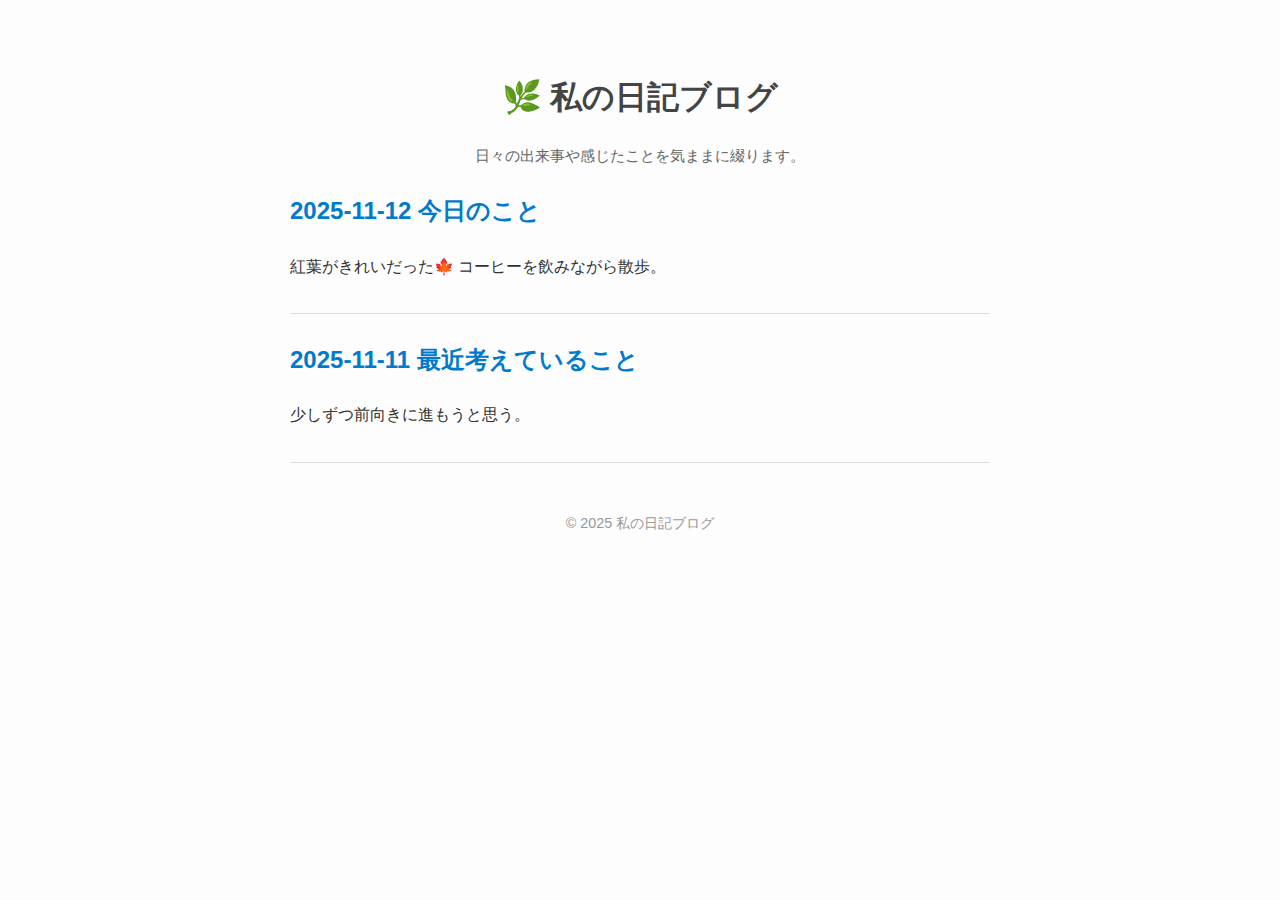
<file: index.html>
<!DOCTYPE html>
<html lang="ja">
<head>
  <meta charset="UTF-8">
  <meta name="viewport" content="width=device-width, initial-scale=1.0">
  <title>私の日記ブログ</title>
  <link rel="stylesheet" href="style.css">
</head>
<body>
  <header>
    <h1>🌿 私の日記ブログ</h1>
    <p>日々の出来事や感じたことを気ままに綴ります。</p>
  </header>

  <main>
    <section class="posts">
      <article>
        <h2><a href="posts/post1.html">2025-11-12 今日のこと</a></h2>
        <p>紅葉がきれいだった🍁 コーヒーを飲みながら散歩。</p>
      </article>

      <article>
        <h2><a href="posts/post2.html">2025-11-11 最近考えていること</a></h2>
        <p>少しずつ前向きに進もうと思う。</p>
      </article>
    </section>
  </main>

  <footer>
    <p>© 2025 私の日記ブログ</p>
  </footer>
</body>
</html>
</file>
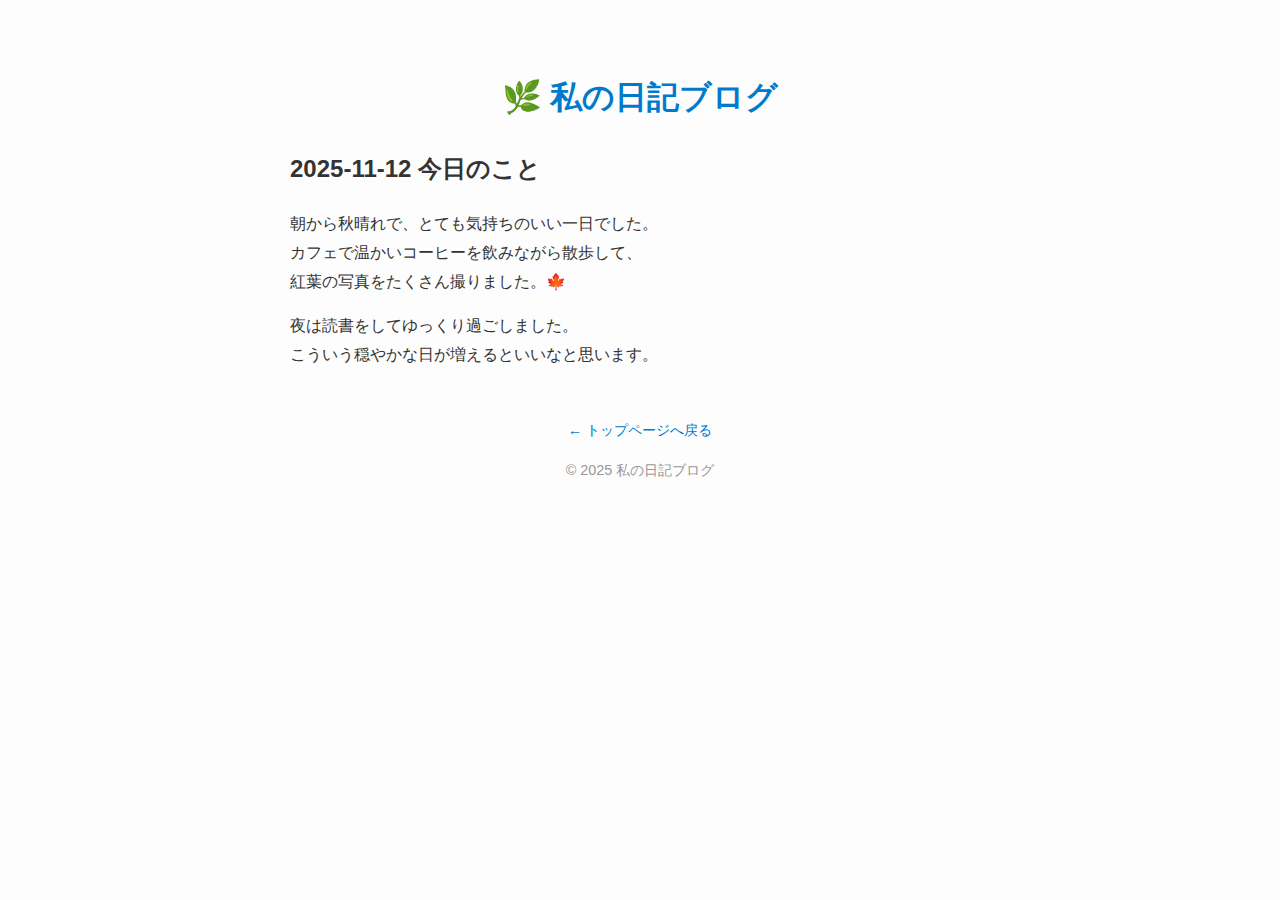
<file: posts/post1.html>
<!DOCTYPE html>
<html lang="ja">
<head>
  <meta charset="UTF-8">
  <meta name="viewport" content="width=device-width, initial-scale=1.0">
  <title>2025-11-12 今日のこと | 私の日記ブログ</title>
  <link rel="stylesheet" href="../style.css">
</head>
<body>
  <header>
    <h1><a href="../index.html">🌿 私の日記ブログ</a></h1>
  </header>

  <main>
    <article>
      <h2>2025-11-12 今日のこと</h2>
      <p>朝から秋晴れで、とても気持ちのいい一日でした。<br>
      カフェで温かいコーヒーを飲みながら散歩して、<br>
      紅葉の写真をたくさん撮りました。🍁</p>

      <p>夜は読書をしてゆっくり過ごしました。<br>
      こういう穏やかな日が増えるといいなと思います。</p>
    </article>
  </main>

  <footer>
    <p><a href="../index.html">← トップページへ戻る</a></p>
    <p>© 2025 私の日記ブログ</p>
  </footer>
</body>
</html>
</file>
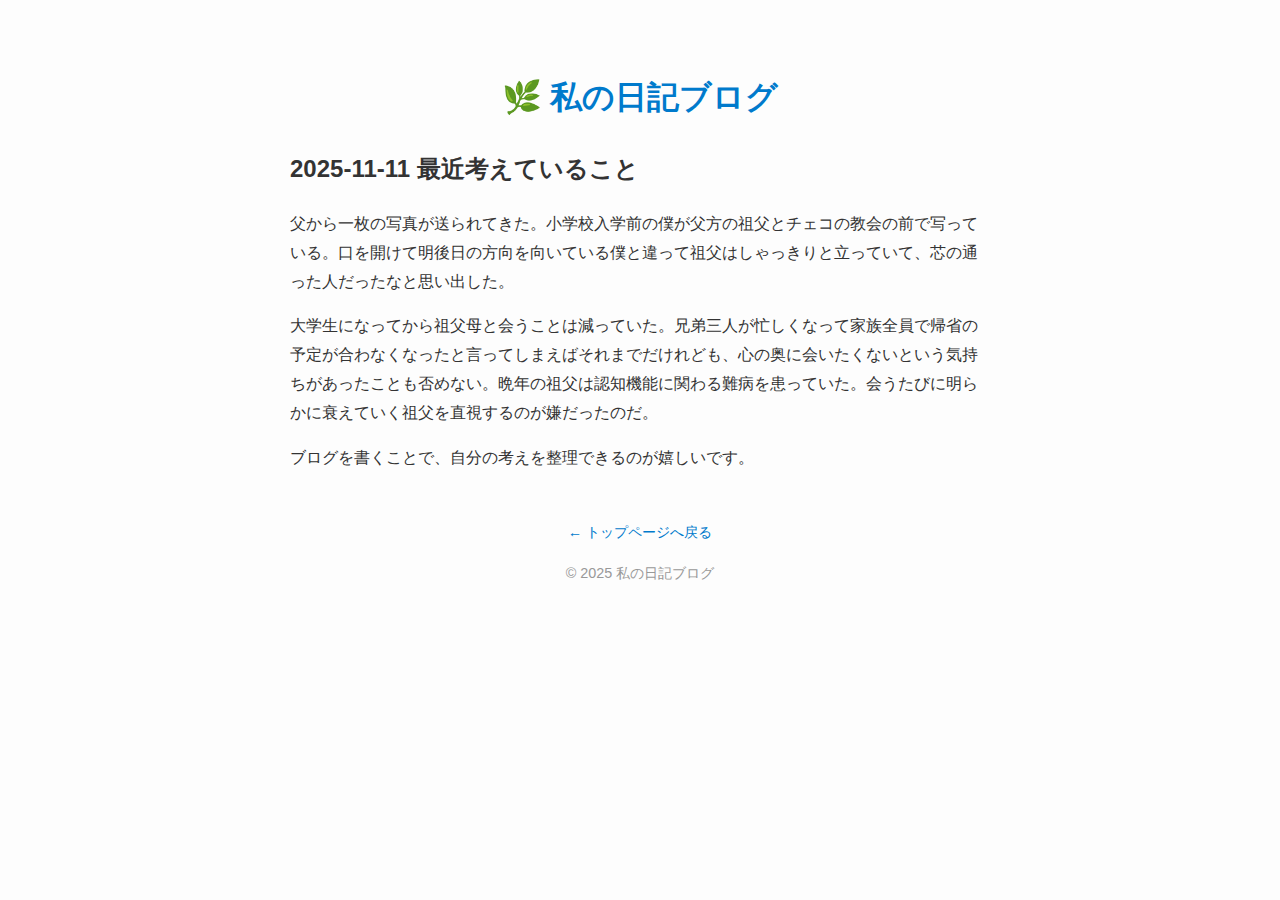
<file: posts/post2.html>
<!DOCTYPE html>
<html lang="ja">
<head>
  <meta charset="UTF-8">
  <meta name="viewport" content="width=device-width, initial-scale=1.0">
  <title>2025-11-11 最近考えていること | 私の日記ブログ</title>
  <link rel="stylesheet" href="../style.css">
</head>
<body>
  <header>
    <h1><a href="../index.html">🌿 私の日記ブログ</a></h1>
  </header>

  <main>
    <article>
      <h2>2025-11-11 最近考えていること</h2>
      <p>父から一枚の写真が送られてきた。小学校入学前の僕が父方の祖父とチェコの教会の前で写っている。口を開けて明後日の方向を向いている僕と違って祖父はしゃっきりと立っていて、芯の通った人だったなと思い出した。</p>
      <p>大学生になってから祖父母と会うことは減っていた。兄弟三人が忙しくなって家族全員で帰省の予定が合わなくなったと言ってしまえばそれまでだけれども、心の奥に会いたくないという気持ちがあったことも否めない。晩年の祖父は認知機能に関わる難病を患っていた。会うたびに明らかに衰えていく祖父を直視するのが嫌だったのだ。</p>

      <p>ブログを書くことで、自分の考えを整理できるのが嬉しいです。</p>
    </article>
  </main>

  <footer>
    <p><a href="../index.html">← トップページへ戻る</a></p>
    <p>© 2025 私の日記ブログ</p>
  </footer>
</body>
</html>
</file>
<file: style.css>
/* 基本設定 */
body {
  font-family: 'Noto Sans JP', sans-serif;
  max-width: 700px;
  margin: 2rem auto;
  padding: 1rem;
  background-color: #fdfdfd;
  color: #333;
  line-height: 1.8;
}

/* 見出しやリンク */
h1 {
  text-align: center;
  color: #444;
  margin-bottom: 0.5rem;
}

header p {
  text-align: center;
  color: #666;
  font-size: 0.95rem;
}

a {
  color: #007acc;
  text-decoration: none;
}

a:hover {
  text-decoration: underline;
}

/* 記事部分 */
.posts article {
  border-bottom: 1px solid #ddd;
  margin-bottom: 1.5rem;
  padding-bottom: 1rem;
}

footer {
  text-align: center;
  margin-top: 3rem;
  color: #999;
  font-size: 0.9rem;
}
</file>
